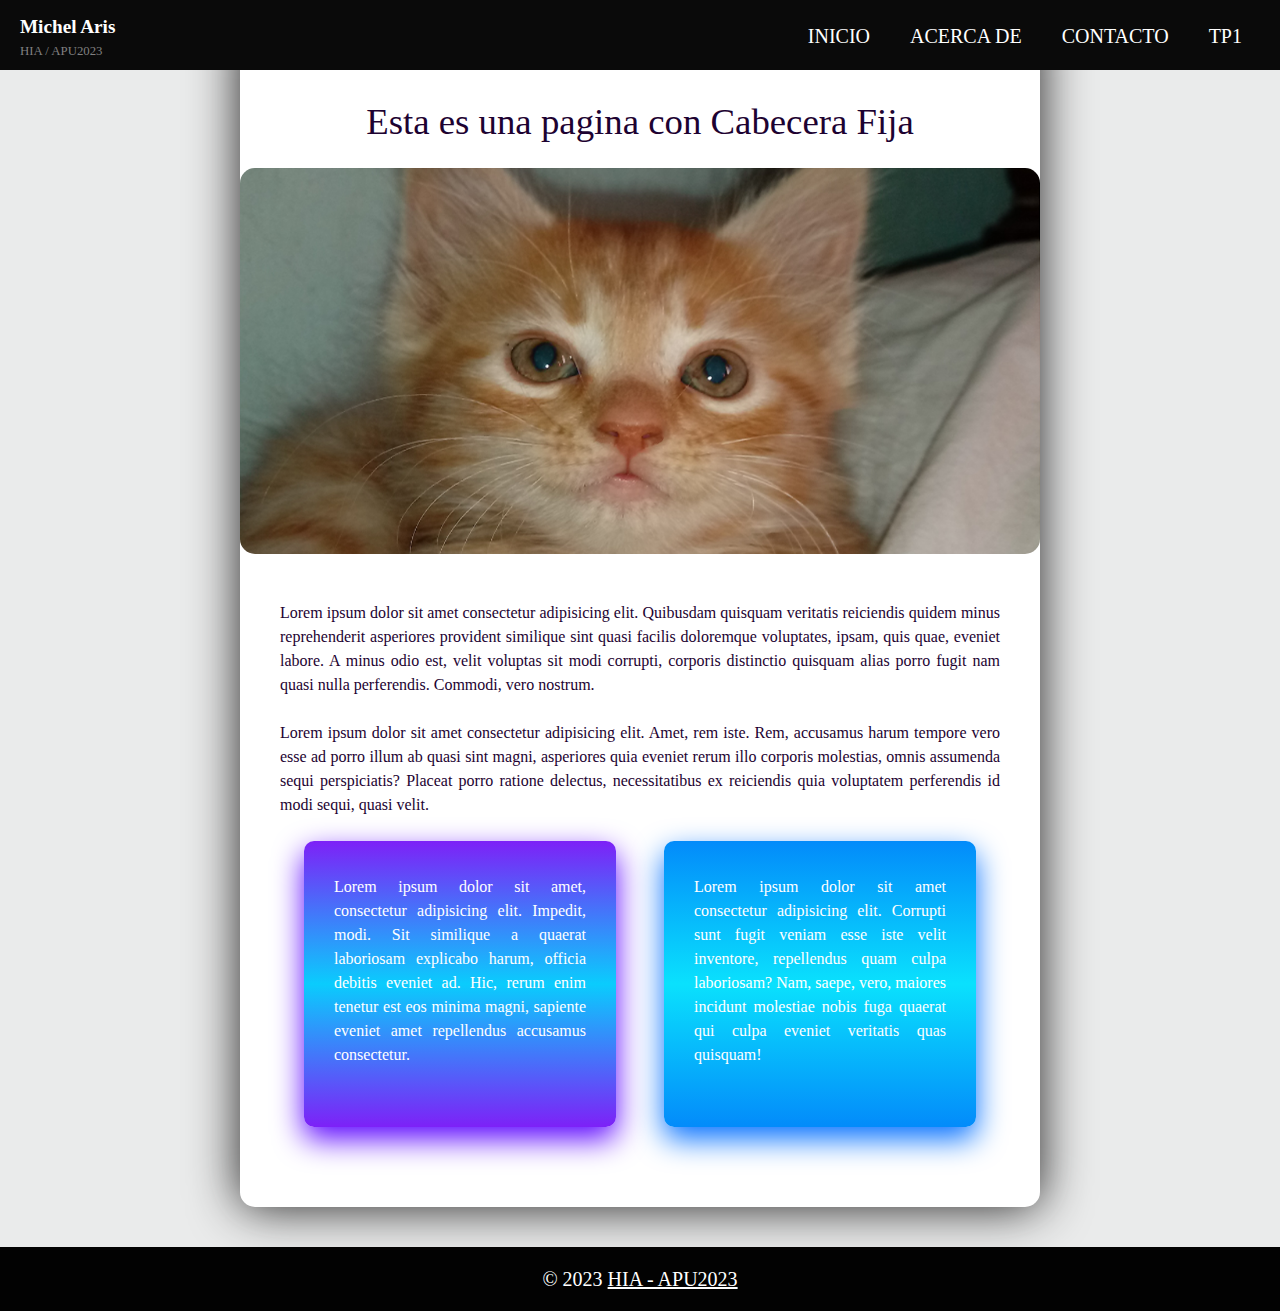
<file: index.html>
<!DOCTYPE html>
<html lang="es">
    <head>
        <meta charset="UTF-8">
        <meta http-equiv="X-UA-Compatible" content="IE=edge">
        <meta name="viewport" content="width=device-width, initial-scale=1.0">
        <link rel="stylesheet" href="css/estilo.css">
        <title>Mi 2da Pagina</title>
    </head>
    <body>
        <!-- Inicio de Cabecera de la pagina-->
        <header id="main-header">
            <a href="#" id="logo-header">
                <span class="site-name" >
                    Michel Aris
                </span>
                <span class=" site-desc">
                    HIA / APU2023
                </span>
            </a>
            <nav>
                <!--  # Boton de Menu responsive -->
                <input type="checkbox" id="check" />
                <label for="check" class="checkbtn">
                    ☰
                </label>            
                <!-- / # Boton de Menu responsive -->
                <ul>
                    <li><a href="index.html">Inicio</a> </li>
                    <li><a href="acercaDe.html">Acerca De</a> </li>
                    <li><a href="contacto.html">Contacto</a> </li>
                    <li><a href="tp1.html">TP1</a> </li>
                </ul>
            </nav>       
        </header>
        <!-- Fin de Cabecera de la pagina-->
        <!-- Inicio del contenido de la pagina-->
        <section id="main-content">
            <article>
                <header>
                    <h1>Esta es una pagina con Cabecera Fija</h1>
                </header>
                <img src="img/Mininita.png" alt="Michel"/>

                <div class="content">
                    <p>Lorem ipsum dolor sit amet consectetur adipisicing elit. Quibusdam quisquam veritatis reiciendis quidem minus reprehenderit asperiores provident similique sint quasi facilis doloremque voluptates, ipsam, quis quae, eveniet labore. A minus odio est, velit voluptas sit modi corrupti, corporis distinctio quisquam alias porro fugit nam quasi nulla perferendis. Commodi, vero nostrum.</p>
                    <p>Lorem ipsum dolor sit amet consectetur adipisicing elit. Amet, rem iste. Rem, accusamus harum tempore vero esse ad porro illum ab quasi sint magni, asperiores quia eveniet rerum illo corporis molestias, omnis assumenda sequi perspiciatis? Placeat porro ratione delectus, necessitatibus ex reiciendis quia voluptatem perferendis id modi sequi, quasi velit.</p>
                    <div class="contenedor-servicios">
                        <div class="servicio violeta">
                            <p>Lorem ipsum dolor sit amet, consectetur adipisicing elit. Impedit, modi. Sit similique a quaerat laboriosam explicabo harum, officia debitis eveniet ad. Hic, rerum enim tenetur est eos minima magni, sapiente eveniet amet repellendus accusamus consectetur.</p>
                        </div>
                        <div class="servicio celeste">
                            <p>Lorem ipsum dolor sit amet consectetur adipisicing elit. Corrupti sunt fugit veniam esse iste velit inventore, repellendus quam culpa laboriosam? Nam, saepe, vero, maiores incidunt molestiae nobis fuga quaerat qui culpa eveniet veritatis quas quisquam!</p>
                        </div>
                    </div>
                </div>
            </article>        
        </section>
        <!-- Fin del contenido de la pagina-->
        <!-- Inicio del Pie de Pagina-->
        <footer id="main-footer">
            <p>&copy; 2023 <a href="https://www.facebook.com/Curso_de_desarrollo_web-109840051361907" target="blank">HIA - APU2023 </a></p>
        </footer>
        <!-- Fin del Pie de pagina-->       
    </body>
</html>
</file>
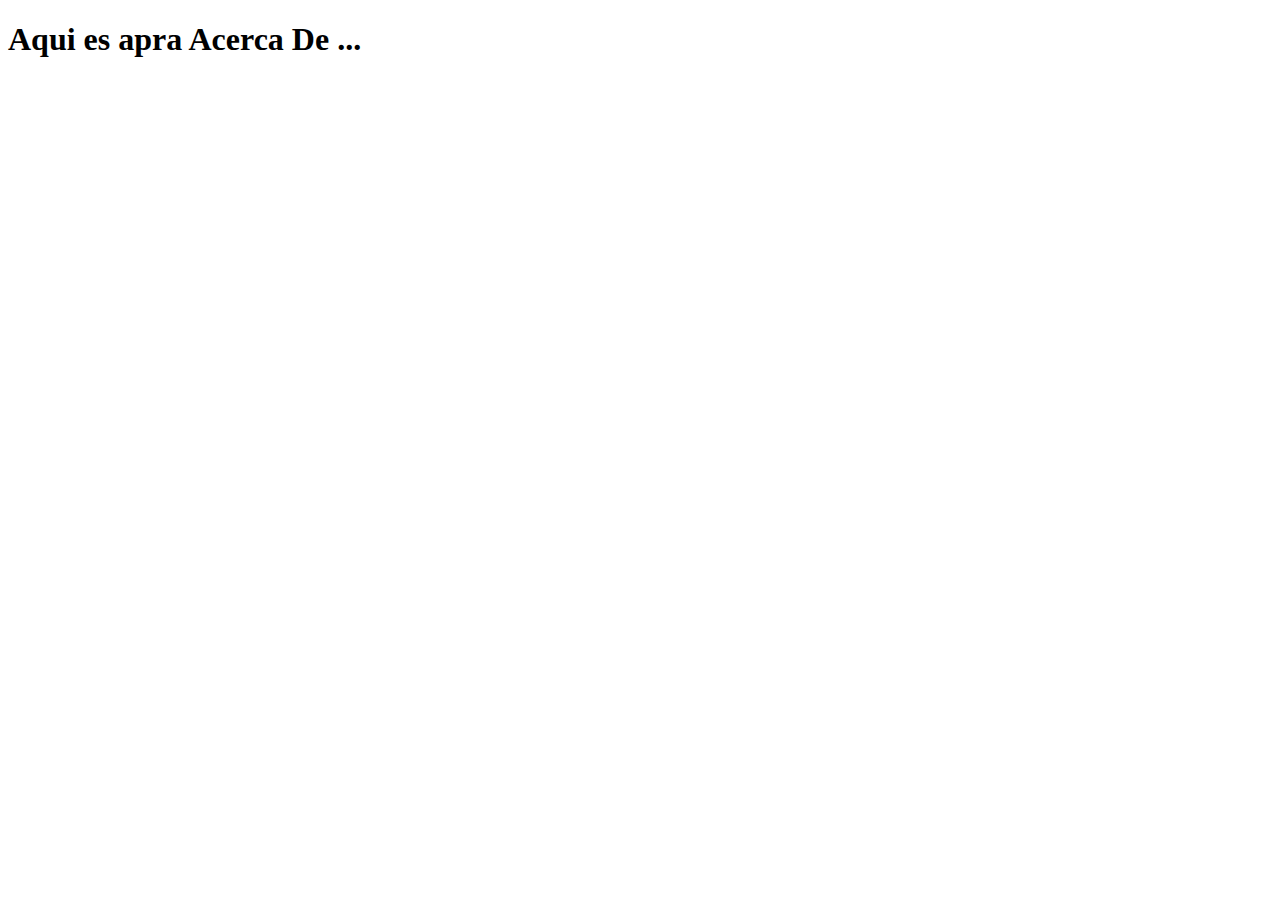
<file: acercaDe.html>
<!DOCTYPE html>
<html lang="en">
<head>
    <meta charset="UTF-8">
    <meta name="viewport" content="width=device-width, initial-scale=1.0">
    <title>Acerca De</title>
</head>
<body>
    <h1>Aqui es apra Acerca De ...</h1>
</body>
</html>
</file>
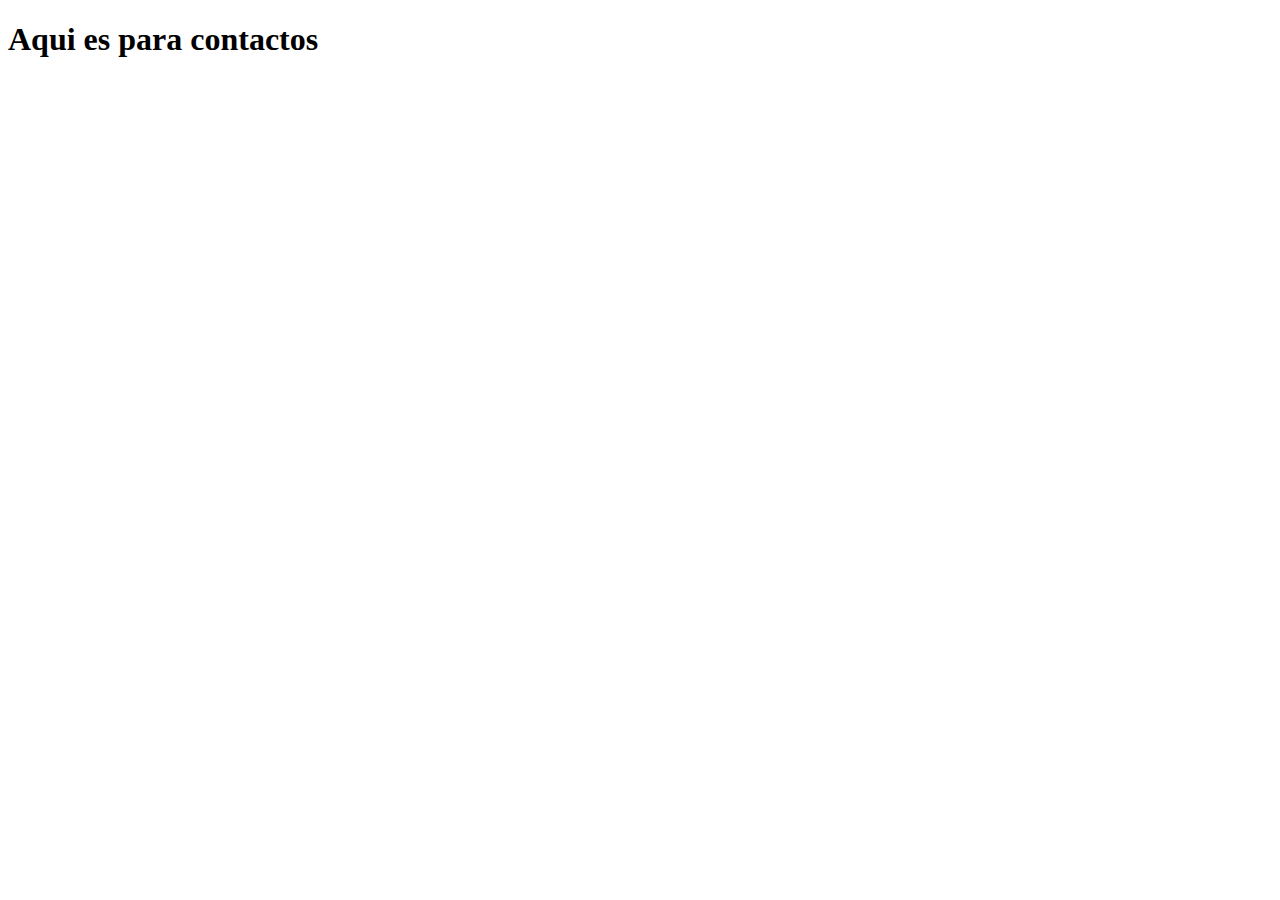
<file: contacto.html>
<!DOCTYPE html>
<html lang="en">
<head>
    <meta charset="UTF-8">
    <meta name="viewport" content="width=device-width, initial-scale=1.0">
    <title>Contactos</title>
</head>
<body>
    <h1>Aqui es para contactos</h1>
</body>
</html>
</file>
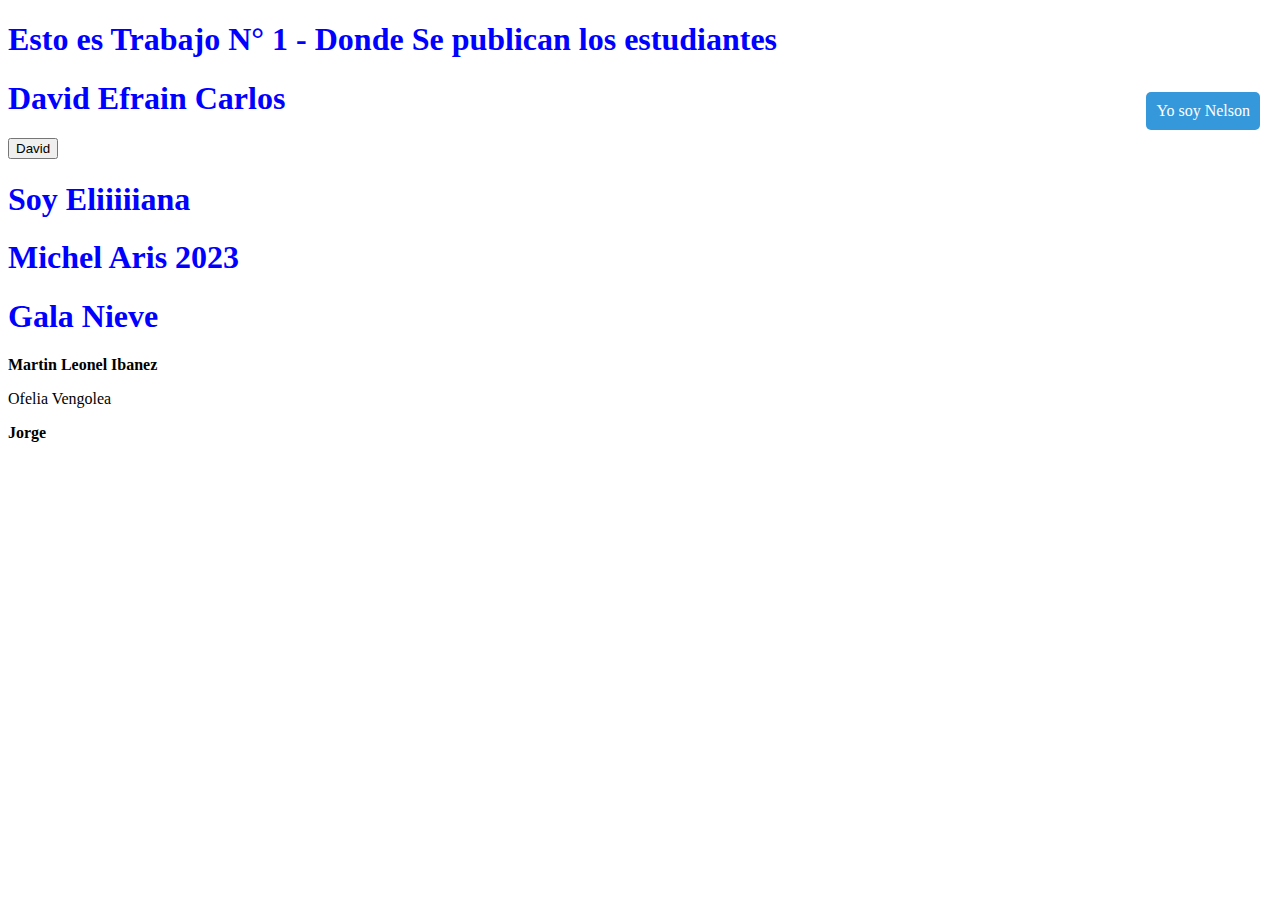
<file: tp1.html>
<!DOCTYPE html>
<html lang="en">
<head>
    <meta charset="UTF-8">
    <meta http-equiv="X-UA-Compatible" content="IE=edge">
    <meta name="viewport" content="width=device-width, initial-scale=1.0">
    <link rel="stylesheet" href="css/estilotp1.css">
    <title>Document</title>
</head>
<body>
    <h1>Esto es Trabajo N° 1 - Donde Se publican los estudiantes</h1>
    <h1>David Efrain Carlos</h1>  
    <button type="button">David</button>
     <h1>Soy Eliiiiiana</h1>
    <!---->
<h1>Michel Aris 2023</h1>
    <div class="floating-links-container" id="floating-links">
        <a class="floating-link"  target="_blank"  href="https://wa.me/3885208867">Yo soy Nelson</a>
    </div>
   
    <h1>Gala Nieve</h1>
    <Strong>Martin Leonel Ibanez</Strong>

    <p>Ofelia Vengolea</p>
    <strong>Jorge</strong>
</body>
</html>
</file>
<file: css/estilo.css>
/* Estilos Generales*/
body {
  margin: 0; /* Alinea el margen exterior a 0*/
  padding: 0; /* Alinea el margen interior a 0*/
  font-family: "Times New Roman", Times, serif; /* tipo de fuente*/
  color: rgb(29, 2, 49); /* define el color del texto de toda la pagina*/
  background: rgb(234, 235, 235); /* Definimos el fondo de la pagaina*/
  line-height: 1.5em; /*interlineado (espacio entre cada linea) */
}
h1 {
  font-size: 2.3em; /*Tamaño de la fuente*/
  line-height: 1.3em;
  margin: -18px 0; /*margin superior e inferior en 15px, margen derecho e izquierdo en 0 */
  margin-top: 38px;
  text-align: center; /* Alineación del texto centrado*/
  font-weight: 300; /*Grosor del trazo*/
}
p {
  margin: 0 0 1.5em 0; /*Margin arriba 0, derecho en 0, de abajo en 1.5em, el margen izquierdo en 0*/
  text-align: justify; /* Justifica el texto */
}
img {
  max-width: 100%; /*ancho maximo de 100%*/
  height: auto; /*altura en automatico*/
  border-radius: 15px; /* borde redondeado*/
}
/*Fin de los estilos generales*/
/* Inicio Estilo del Encabezado*/
#main-header {
  background: rgb(10, 10, 10); /*color del fondo del encabezado*/
  color: white; /* color del texto*/
  height: 70px; /*define la altura del encabezado*/
  width: 100%; /*hacemos que la cabecera ocupe el ancho completo de la pagina*/
  left: 0; /*posicion de la cabecera al lado izquierdo*/
  top: 0; /* posicion de la cabecera arriba */
  position: fixed; /*hacemos que la cabecera tenga posicion fija */
}
#main-header a {
  color: white; /*color del texto blanco*/
}
#logo-header {
  float: left; /*flotar a la izquierda*/
  padding: 15px 0 0 20px; /* Margen interior superior 15px, margen derecho 0px, margen inferior 0, margen izaquierdo 20px */
  text-decoration: none; /* quitar el subrayado */
}
#logo-header .site-name {
  display: block; /* convierte el elemento en bloque*/
  font-weight: 800; /*grosor del trazo*/
  font-size: 1.2em; /*tamaño de la fuente*/
}
#logo-header .site-desc {
  display: block; /* convierte el elemento en bloque*/
  font-weight: 300; /*grosor del trazo*/
  font-size: 0.8em; /*tamaño de la fuente*/
  color: grey; /*color del texto*/
}
/* Navegación */
nav {  /*Estilo de la etiqueta nav */
  float: right; /* flotar a la derecha */
}
nav ul {  /* Estilo de la etiqueta ul que esta dentro de la etiqueta nav */
  list-style: none; /* estilo de la lista deshabilitado, osea no tendra subrayado ni biñeta */
  margin-right: 20px;
}
nav ul li {  /*Estilo de la etiqueta li que esta dentro de la etiqueta ul */
  display: inline-block; /* se comporta como elemento de linea y elemento de bloque */
  line-height: 40px; /* Interlineado o espacio entre cada linea */
  margin: 0 5px;
}
nav ul li a {  /* Estilo de la etiqueta a que esta dentro de la etiqueta li */
  color: white;
  font-size: 20px;
  padding: 7px 13px;
  border-radius: 6px;
  text-transform: uppercase; /*coloca el texto en Mayuscula*/
  text-decoration: none;
}
nav ul li a:hover { /*Efecto cuando el mouse pasa sobre el enlace*/
  background: rgb(255, 0, 0);
  transition: 0.2s; /* Efecto de transision que demora en mostrarse*/
  font-weight: bolder;  
}
/*Boton para el Menu Responsivo*/
.checkbtn {
  font-size: 30px;
  color: white;
  float: right;
  margin-top: 25px;
  line-height: 80px;
  margin-right: 40px;
  cursor: pointer;
  display: none;
}
#check {
  display: none; /*Ocultar el label*/
}
/* Fin Estilo del Encabezado*/
/*Inicio de Estilos para el Contenido */
#main-content {
  background: white;
  width: 90%; /*ancho en 90% de la pagina*/
  max-width: 800px; /*maximo de ancho de la pagina*/
  margin: 20px auto; /*margen exterior vertical en 20px*, margen exterior horizontal en auto (Centrado) */
  box-shadow: 0 0 50px rgb(31, 30, 30); /*establece sombra al contenedor*/
  border-radius: 15px;
}
#main-content header,
#main-content .content {
  padding: 40px; /* colocar margen interior  en 40px*/
}
.contenedor-servicios {
  display: flex; /*coloca el contenido al lado del otro*/
  justify-content: space-around; /* da espacio entre contenedores */
  flex-wrap: wrap;
  color: #fff;
}
.servicio {
  width: 35%;
  padding: 34px 30px 38px 30px;
  border-radius: 10px; /* establece bordes redondeados*/
  margin-bottom: 40px; /*establece la separacion con el contendor de abajo*/
  position: relative; /**/
}
.servicio p {
  margin-bottom: 20px;
  height: 194px;
}
.contenedor-servicios .violeta {
  background: linear-gradient(to bottom,
  rgb(125, 33, 247),
  rgb(10, 204, 253),
  rgb(125, 33, 247));
  box-shadow: 0 12px 30px 0 rgb(92, 5, 255); /*Sombra */
}
.contenedor-servicios .celeste {
  background: linear-gradient(to bottom,
  rgb(3, 139, 250),
  rgb(10, 225, 253),
  rgb(3, 139, 250));
  box-shadow: 0 12px 30px 0 rgb(5, 113, 255);
}
/* Fin de Estilos para el Contenido */

/* Inicio Estilo para el Pie de pagina*/
#main-footer {
  background: rgb(2, 2, 2);
  color: white;
  text-align: center;
  padding: 20px;
  margin-top: 40px;
}
#main-footer p {
  margin: 0;
  font-size: 20px;
  text-align: center;
}
#main-footer a {
  color: white;
}
/* Fin Estilo para el Pie de pagina*/

/* define los estilos cuando la pantalla reduce de tamaño*/
@media (max-width: 850px) {
  #main-content .servicio {
    width: 90%;
  }
  /*Boton de hamburguesa*/
  .checkbtn {
    display: inline-block;
    margin-top: -5px;
    margin-right: 5px;
    font-size: 60px;
  }
  ul {
    position: fixed; /*posicion fija*/
    width: 100%;
    height: 100vh;
    background: #000000;
    top: 54px;
    left: -108%;
    text-align: center;
    transition: all 0.3s;
  }

  nav ul li {
    display: block;
    margin: 0;
    padding: 2%;
    height: 35px;
    line-height: 30px;
  }

  nav ul li a {
    font-size: 20px;
    text-decoration: none;
  }
  li:hover,
  :active {
   /* background: rgb(60, 21, 151);*/
   background: linear-gradient(
    to bottom,
    rgb(71, 0, 163),
    rgb(10, 204, 253),
    rgb(71, 0, 163)
  );
  border-radius: 5px;
    margin-left: 0;
  }

  nav ul li a:hover {
    background: none;
  }

  #check:checked ~ ul {
    left: -40px; /*Ancho de cada item de la lista*/
  }
}



/*--------------------------------*/
</file>
<file: css/estilotp1.css>
h1{
    color: blue;
}

.floating-links-container {
    position: fixed;
    top: 20px; /* Puedes ajustar la posición vertical */
    right: 20px; /* Puedes ajustar la posición horizontal */
    z-index: 1000;
    padding-top: 4.5rem;
    transition: opacity 0.5s ease-in-out; /* Agrega una transición suave */
            opacity: 1; /* Por defecto, los enlaces son visibles */
}

.floating-links-container a{
    display: block;
}


.floating-link {
    display: block;
    margin-bottom: 10px;
    text-decoration: none;
    background-color: #3498db;
    color: #fff;
    padding: 10px;
    border-radius: 5px;
    transition: background-color 0.3s ease;
    
}

/* Cambia el color de fondo al pasar el ratón sobre el enlace */
.floating-link:hover {
    background-color: #2980b9;
}
</file>
